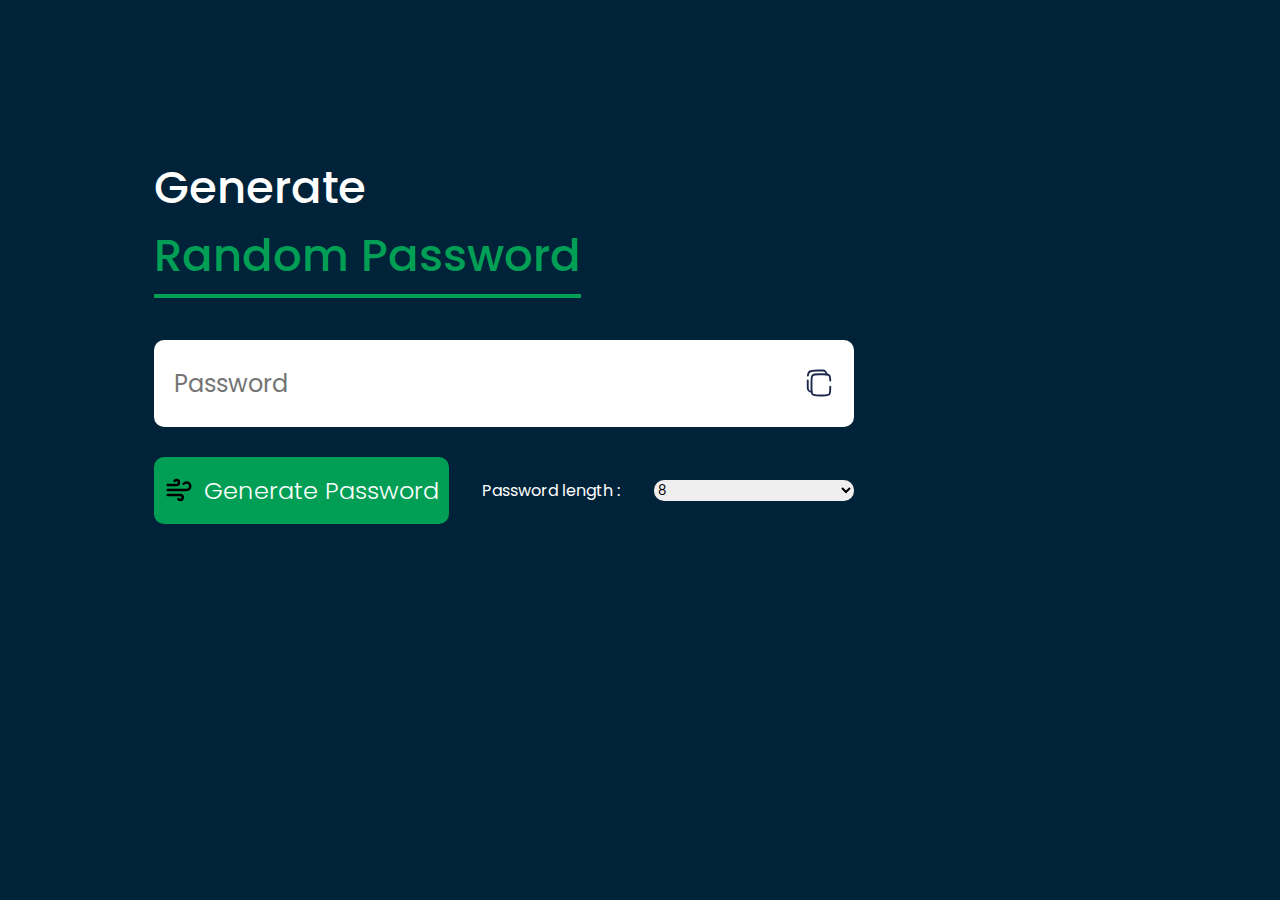
<file: password_generator/index.html>
<!DOCTYPE html>
<html lang="en">
<head>
    <meta charset="UTF-8">
    <meta name="viewport" content="width=device-width, initial-scale=1.0">
    <title>Random Password Generator</title>
    <link href="https://fonts.googleapis.com/css2?family=Poppins:ital,wght@0,100;0,200;0,300;0,400;0,500;0,600;0,700;0,800;0,900;1,100;1,200;1,300;1,400;1,500;1,600;1,700;1,800;1,900&display=swap" 
    rel="stylesheet">
    <link rel="stylesheet" href="style.css">
</head>
<body>


    <div class="container">
        <h1>Generate <br> <span>Random Password</span></h1>
        <div class="display">
            <input type="text" id="Password" placeholder="Password">
            <img src="images/copy-svgrepo-com.svg" onclick="copyPassword()">
        </div>
        <div class="buttonContainer">
            <button onclick="createPassword()"><img src="images/wind-svgrepo-com.svg" alt="">Generate Password</button>
            <p>Password length : </p>
            <select name="" id="len">
                <option value="8">8</option>
                <option value="10">10</option>
                <option value="12">12</option>
            </select>
            
        </div>
    
    </div>


    <div class="latestPass">
        


    </div>

    <script src="script.js"></script>
</body>
</html>
</file>
<file: password_generator/style.css>
* {
    margin: 0;
    padding: 0;
    font-family: 'Poppins', sans-serif;
    box-sizing: border-box;
}

body {
    background-color: #002339;
    color: #fff;
    display: flex;
}

.container {
    margin: 12%;
    width: 90%;
    max-width: 700px;
}

.display {
    width: 100%;
    margin-top: 50px;
    margin-bottom: 30px;
    background: #fff;
    color: #333;
    display: flex;
    align-items: center;
    justify-content: space-between;
    padding: 26px 20px;
    border-radius: 10px;
}

.display img {
    width: 30;
    height: 30px;
    cursor: pointer;
}

.container h1 {
    font-weight: 500;
    font-size: 45px;
}

.container h1 span {
    color: #019f55;
    border-bottom: 4px solid #019f55 ;
    padding-bottom:7px ; 
}

.display input {
    border: 0;
    outline: 0;
    font-size: 24px;
}

.container button img {
    width: 30px;
    height: 30px;
    margin-right: 10px;
}

.container button {
    padding :10px;
    border: 0;
    outline: 0;
    background: #019f55;
    color: #fff;
    font-size : 24px;
    font-weight: 300;
    display: flex;
    align-items: center;
    justify-content: center;
    padding: 16px 10px;
    border-radius: 10px;
    cursor: pointer;
}

.latestPass img {
    width: 30;
    height: 30px;
    cursor: pointer;

}


.latestPass ul {
    margin: 12%;
    max-width: 700px;
}

.latestPass ul li {
    padding: 10px;
    width: 200px;
    border-bottom: 1px solid #019f55;
    display: flex;
    align-items: center;
    justify-content: space-between;
    font-size: 14px;
}


.buttonContainer {
    display: flex;
    align-items: center;
    justify-content: space-between;
}

.buttonContainer select {
    width: 200px;
    border: 0;
    border-radius: 10px;
    cursor: pointer;
}
</file>
